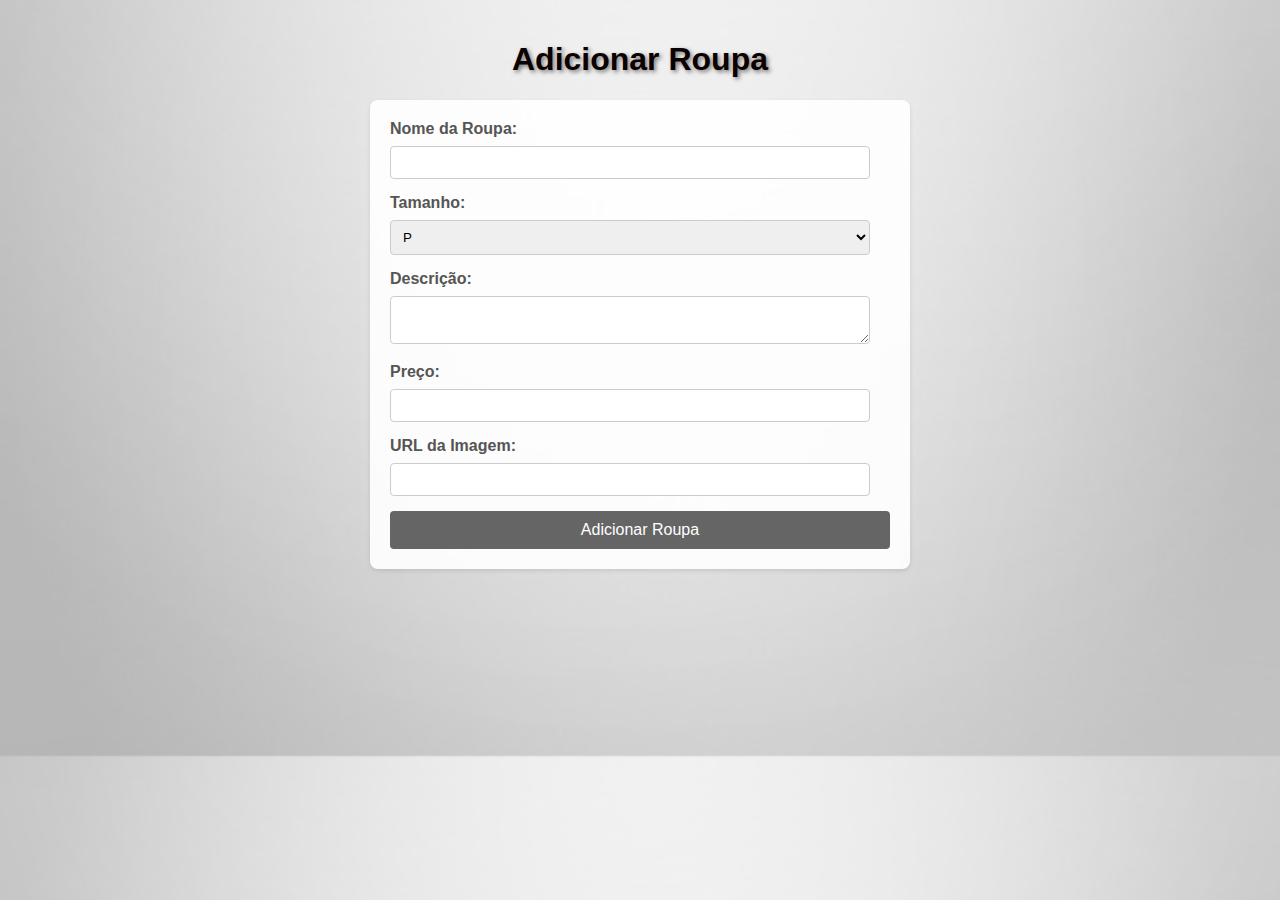
<file: adicionar.html>
<!DOCTYPE html>
<html lang="pt-br">
<head>
    <meta charset="UTF-8">
    <meta name="viewport" content="width=device-width, initial-scale=1.0">
    <title>Adicionar Roupa</title>
    <link rel="stylesheet" href="adicionar.css">
    
</head>
<body>
    <h1>Adicionar Roupa</h1>
    <form id="clothing-form">
        <label for="clothing-name">Nome da Roupa:</label>
        <input type="text" id="clothing-name" name="clothing-name" required>

        <label for="clothing-size">Tamanho:</label>
        <select id="clothing-size" name="clothing-size" required>
            <option value="P">P</option>
            <option value="M">M</option>
            <option value="G">G</option>
        </select>

        <label for="clothing-description">Descrição:</label>
        <textarea id="clothing-description" name="clothing-description" required></textarea>

        <label for="clothing-price">Preço:</label>
        <input type="number" id="clothing-price" name="clothing-price" required>

        <label for="clothing-image-url">URL da Imagem:</label>
        <input type="text" id="clothing-image-url" name="clothing-image-url" required>

        <button type="submit">Adicionar Roupa</button>
    </form>
    <div id="clothing-container"></div>
    <script src="adicionar.js"></script>

    <script>
       
    </script>
</body>
</html>
</file>
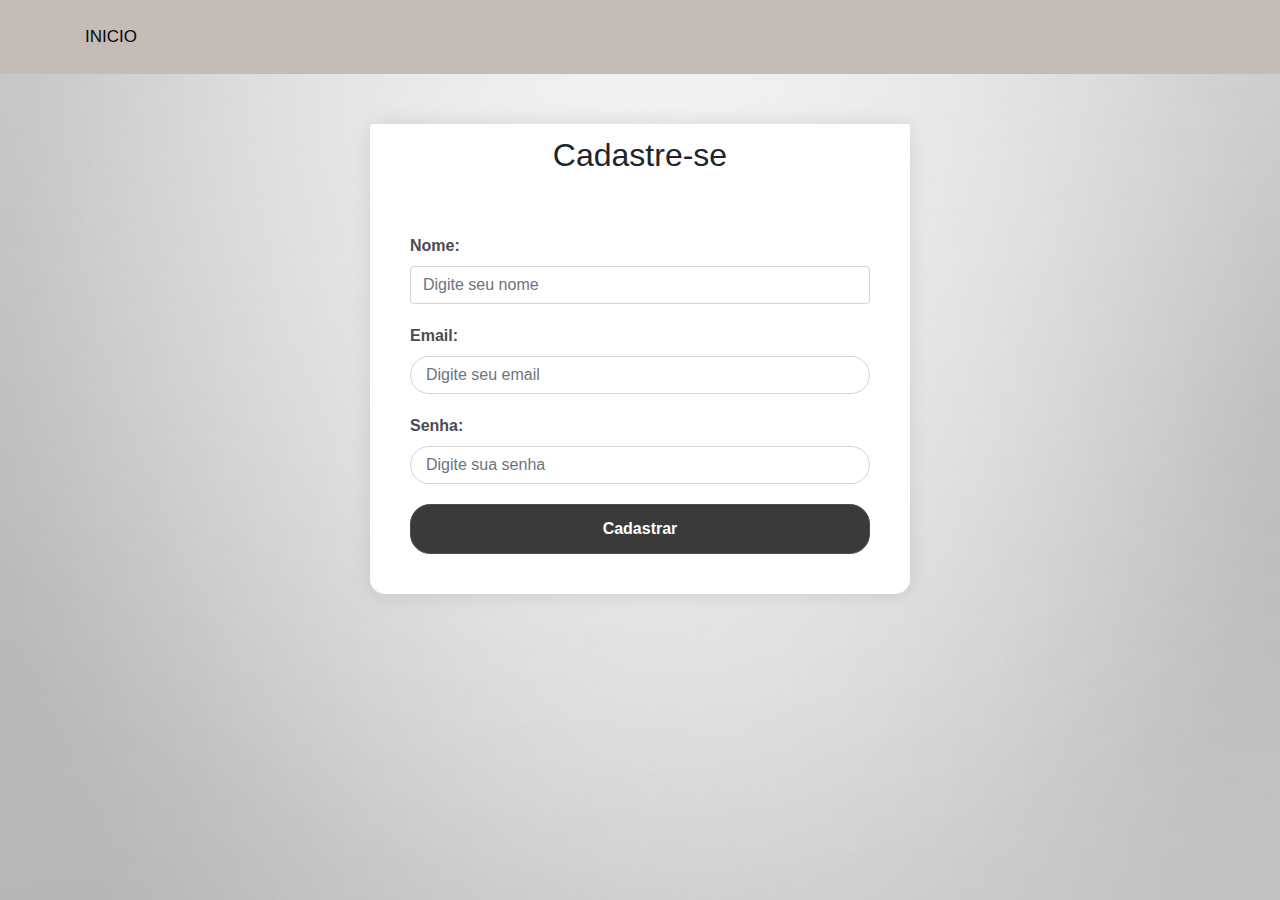
<file: cadastro.html>
<!DOCTYPE html>
<html lang="pt-br">
<head>
    <meta charset="UTF-8">
    <meta name="viewport" content="width=device-width, initial-scale=1.0">
    <title>Cadastro  </title>
    <link rel="stylesheet" href="https://maxcdn.bootstrapcdn.com/bootstrap/4.5.2/css/bootstrap.min.css">
    <link rel="stylesheet" href="cadastro.css">
</head>
<body>
    <header class="bg-purple text-white py-4">
        <div class="container">
            <div class="row align-items-center">
                <div class="col-md-4">
                 <a href="index.html" class="btn btn-light mr-3">INICIO</a>
                </div>
                <div class="col-md-4 text-center">
                <h1 class="mb-0"></h1>
                </div>
                <div class="col-md-4 text-right">
                    
                </div>
            </div>
        </div>
    </header>

    <main>
        <div class="container">
            <div class="row justify-content-center">
                <div class="col-md-6">
                    <div class="card">
                        <div class="card-header text-center">
                            <h2>Cadastre-se</h2>
                        </div>
                        <div class="card-body">
                            <form>
                                <div class="form-group">
                                    <label for="nome">Nome:</label>
                                    <input type="text" class="form-control" id="nome" placeholder="Digite seu nome">
                                </div>
                                <div class="form-group">
                                    <label for="email">Email:</label>
                                    <input type="email" class="form-control" id="email" placeholder="Digite seu email">
                                </div>
                                <div class="form-group">
                                    <label for="senha">Senha:</label>
                                    <input type="password" class="form-control" id="senha" placeholder="Digite sua senha">
                                </div>
                                <button type="submit" class="btn btn-primary btn-block btn-cadastrar">Cadastrar</button>
                            </form>
                        </div>
                    </div>
                </div>
            </div>
        </div>
    </main>

    <footer>
        
        <div class="container text-center">
            </div>
    </footer>

    <script src="https://ajax.googleapis.com/ajax/libs/jquery/3.5.1/jquery.min.js"></script>
    <script src="https://cdnjs.cloudflare.com/ajax/libs/popper.js/1.16.0/umd/popper.min.js"></script>
    <script src="https://maxcdn.bootstrapcdn.com/bootstrap/4.5.2/js/bootstrap.min.js"></script>
    
</body>
</html>
</file>
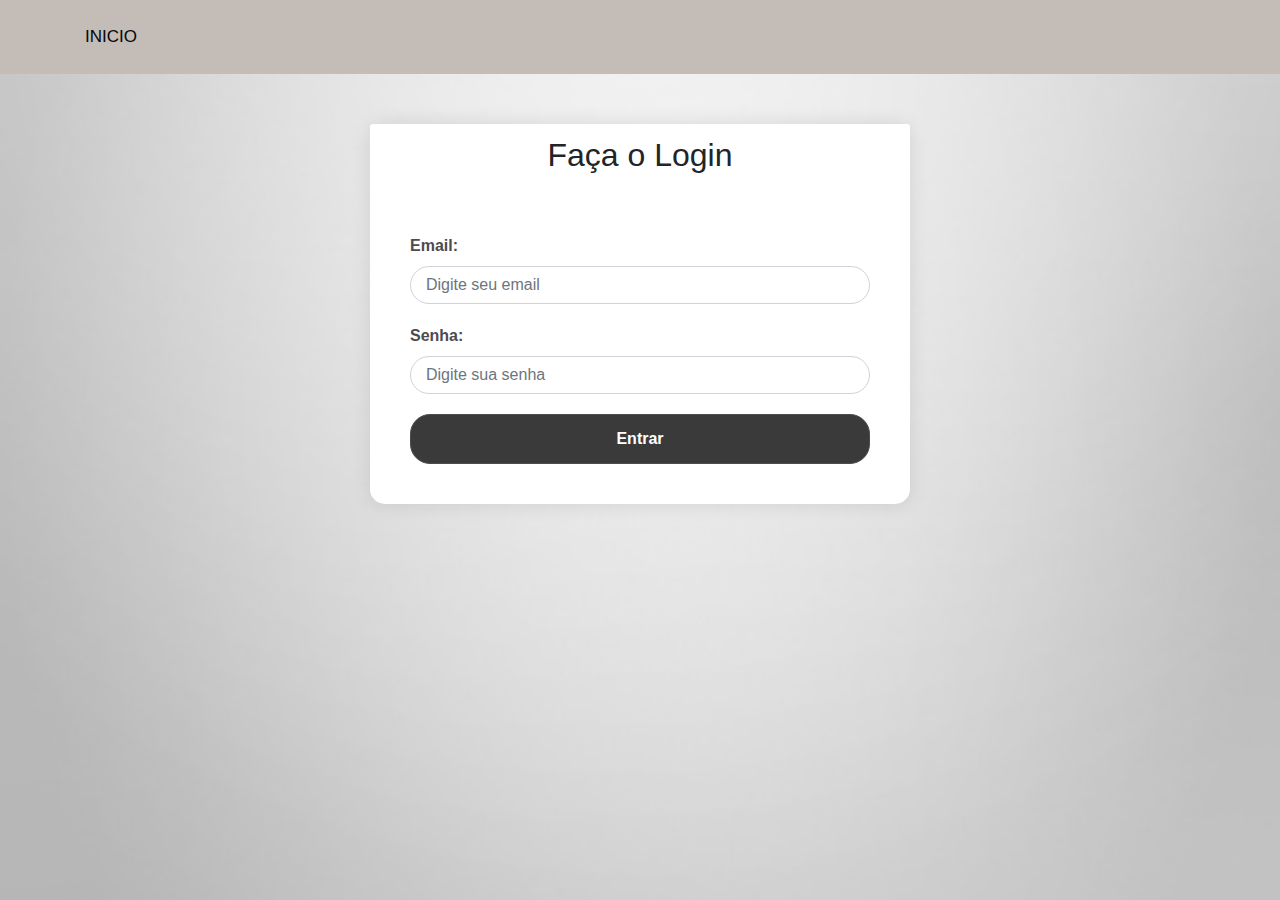
<file: login.html>
<!DOCTYPE html>
<html lang="pt-br">
<head>
    <meta charset="UTF-8">
    <meta name="viewport" content="width=device-width, initial-scale=1.0">
    <title></title>
    <link rel="stylesheet" href="https://maxcdn.bootstrapcdn.com/bootstrap/4.5.2/css/bootstrap.min.css">
    <link rel="stylesheet" href="login.css"> 
    
</head>

<body>
    <header class="bg-purple text-white py-4">
        <div class="container">
            <div class="row align-items-center">
                <div class="col-md-4">
                    <a href="index.html" class="btn btn-light mr-3">INICIO</a>
                </div>
                <div class="col-md-4 text-center">
                    <h1 class="mb-0"></h1>
                </div>
                <div class="col-md-4 text-right">
                    
                </div>
            </div>
        </div>
    </header>

    <main>
        <div class="main-content">
            <div class="container">
                <div class="row justify-content-center">
                    <div class="col-md-6">
                        <div class="card">
                            <div class="card-header text-center">
                                <h2>Faça o Login</h2>
                            </div>
                            <div class="card-body">
                                <form>
                                    <div class="form-group">
                                        <label for="email">Email:</label>
                                        <input type="email" class="form-control" id="email" placeholder="Digite seu email">
                                    </div>
                                    <div class="form-group">
                                        <label for="senha">Senha:</label>
                                        <input type="password" class="form-control" id="senha" placeholder="Digite sua senha">
                                    </div>
                                    <button type="submit" class="btn btn-primary btn-block btn-entrar">Entrar</button>
                                </form>
                            </div>
                        </div>
                    </div>
                </div>
            </div>
        </div>
    </main>

    <footer>
        <div class="container text-center">
        </div>
    </footer>

    <script src="https://ajax.googleapis.com/ajax/libs/jquery/3.5.1/jquery.min.js"></script>
    <script src="https://cdnjs.cloudflare.com/ajax/libs/popper.js/1.16.0/umd/popper.min.js"></script>
    <script src="https://maxcdn.bootstrapcdn.com/bootstrap/4.5.2/js/bootstrap.min.js"></script>
</body>
</html>
</file>
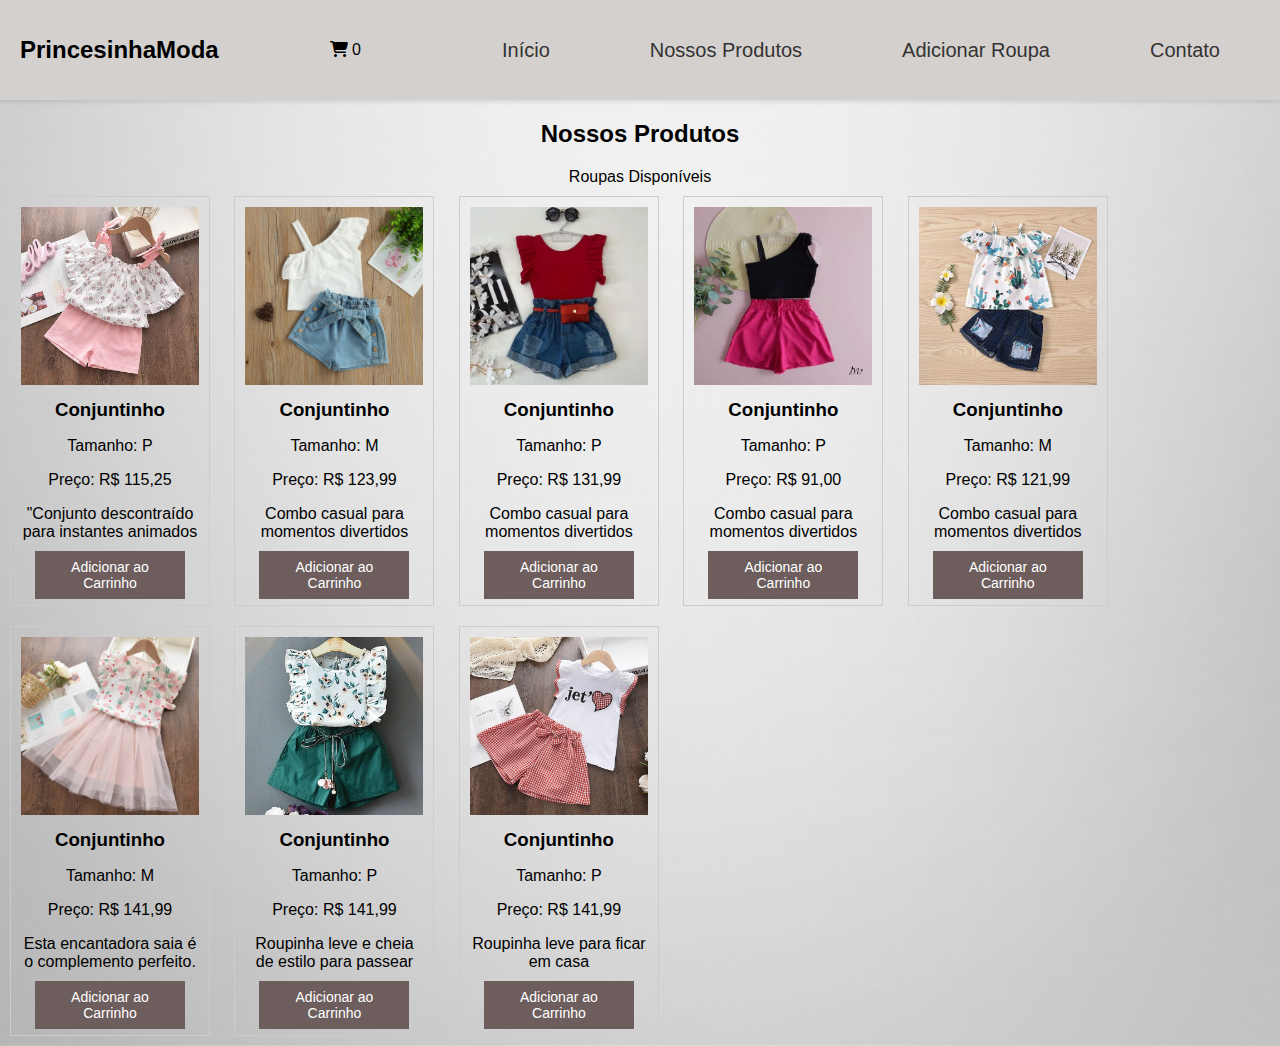
<file: produtos.html>
<!DOCTYPE html>
<html lang="pt-br">
<head>
    <meta charset="UTF-8">
    <meta http-equiv="X-UA-Compatible" content="IE=edge">
    <meta name="viewport" content="width=device-width, initial-scale=1.0">
    <title>Nossos Produtos</title>
    <link rel="stylesheet" href="produto.css">
    <link rel="stylesheet" href="https://cdnjs.cloudflare.com/ajax/libs/font-awesome/6.1.1/css/all.min.css" />
</head>
<body>
    <header class="max-width bg" id="Home">
        <div class="container">
            <nav class="menu">
                <h1 class="logo-text">PrincesinhaModa</h1>
             
                <div class="carrinho">
                    <i class="fas fa-shopping-cart"></i>
                    <span class="carrinho-quantidade">0</span>
                </div>
                <div class="desktop-menu">
                    <ul>
                        <li><a href="index.html#Home">Início</a></li>
                        <li><a href="produtos.html">Nossos Produtos</a></li>
                        <li><a href="adicionar.html" target="_blank">Adicionar Roupa</a></li>
                        <li><a href="index.html#Contact">Contato</a></li>
                    </ul>
                </div>
                <div class="mobile-menu" onclick="myFunction()">
                    <i class="fa fa-bars"></i>
                    <ul id="myLinks">
                        <li><a href="index.html#Home">Início</a></li>
                        <li><a href="produtos.html">Nossos Produtos</a></li>
                        <a href="adicionar.html" target="_blank">Adicionar Roupa</a>

                        <li><a href="index.html#Contact">Contato</a></li>
                    </ul>
                </div>
            </nav>
        </div>
    </header>

    <section class="max-width bg2" id="Produtos">
        <div class="container">
            <div class="titulo">
                <h2 class="text-md color-cinza-1">Nossos Produtos</h2>
                <div class="line">
                    <div class="text-titulo">Roupas Disponíveis</div>
                </div>
            </div>

            
            <div class="produto">
                <img src="image/conjuntinho 01.webp" alt="Conjuntinho Simples para Verão">
                <h3>Conjuntinho </h3>
                <p>Tamanho: P </p>
                <p>Preço: R$ 115,25</p>
                <p>"Conjunto descontraído para instantes animados</p>
                <button class="add-to-cart">Adicionar ao Carrinho</button>
            </div>

            <div class="produto">
                <img src="image/01 novo conjuntinho.jpg" alt="Nome da Peça 2">
                <h3>Conjuntinho</h3>
                <p>Tamanho: M</p>
                <p>Preço: R$ 123,99</p>
                <p>Combo casual para momentos divertidos</p>
                <button class="add-to-cart">Adicionar ao Carrinho</button>
            </div>

           
           <div class="produto">
            <img src="image/conjutinho 03.webp" alt="Nome da Peça 3">
            <h3>Conjuntinho</h3>
            <p>Tamanho: P</p>
            <p>Preço: R$ 131,99</p>
            <p>Combo casual para momentos divertidos</p>
            <button class="add-to-cart">Adicionar ao Carrinho</button>
        </div>

        
        <div class="produto">
            <img src="image/conjutinho 04.webp" alt="Nome da Peça 4">
            <h3>Conjuntinho</h3>
            <p>Tamanho: P</p>
            <p>Preço: R$ 91,00</p>
            <p>Combo casual para momentos divertidos</p>
            <button class="add-to-cart">Adicionar ao Carrinho</button>
        </div>

        
        <div class="produto">
            <img src="image/roupas disponiveis 06.jpg" alt="Nome da Peça 8">
            <h3>Conjuntinho</h3>
            <p>Tamanho: M</p>
            <p>Preço: R$ 121,99</p>
            <p>Combo casual para momentos divertidos</p>
            <button class="add-to-cart">Adicionar ao Carrinho</button>
        </div>

        
        <div class="produto">
            <img src="image/conjutinho saia.webp" alt="Nome da Peça 9">
            <h3>Conjuntinho</h3>
            <p>Tamanho: M</p>
            <p>Preço: R$ 141,99</p>
            <p>Esta encantadora saia é o complemento perfeito.</p>
            <button class="add-to-cart">Adicionar ao Carrinho</button>
        </div>

        
        <div class="produto">
            <img src="image/07.webp" alt="Nome da Peça 10">
            <h3>Conjuntinho</h3>
            <p>Tamanho: P</p>
            <p>Preço: R$ 141,99</p>
            <p>Roupinha leve e cheia de estilo para passear</p>
            <button class="add-to-cart">Adicionar ao Carrinho</button>
        </div>
        
        
        <div class="produto">
            <img src="image/011.webp" alt="Nome da Peça 11">
            <h3>Conjuntinho</h3>
            <p>Tamanho: P</p>
            <p>Preço: R$ 141,99</p>
            <p>Roupinha leve para ficar em casa</p>
            <button class="add-to-cart">Adicionar ao Carrinho</button>
        </div>
        
    </div>
</section>

        </div>
    </section>

        </div>
    </section>

    <script src="https://cdnjs.cloudflare.com/ajax/libs/jquery/3.6.0/jquery.min.js"></script>
    <script src="script.js"></script>
    <script>
        $(document).ready(function(){
            $(".add-to-cart").click(function(){
                var quantidade = parseInt($(".carrinho-quantidade").text());
                quantidade++;
                $(".carrinho-quantidade").text(quantidade);
            });
        });
    </script>
</body>
</html>
</file>
<file: adicionar.css>
body {
    font-family: Arial, sans-serif;
    background-image: url('image/plain-white-background-1606139521arW.jpg');
    background-size: cover;
    background-position: center;
    margin: 0;
    padding: 20px;
    color: #333;
}

h1 {
    text-align: center;
    color: #0b0101;
    text-shadow: 2px 2px 4px rgba(0,0,0,0.5);
}

form {
    background: rgba(255, 255, 255, 0.9);
    padding: 20px;
    border-radius: 8px;
    box-shadow: 0 2px 4px rgba(0,0,0,0.1);
    max-width: 500px;
    margin: 0 auto 20px auto;
}

form label {
    display: block;
    margin-bottom: 8px;
    font-weight: bold;
    color: #555;
}

form input[type="text"],
form input[type="number"],
form select,
form textarea {
    width: calc(100% - 20px);
    padding: 8px;
    margin-bottom: 15px;
    border: 1px solid #ccc;
    border-radius: 4px;
    box-sizing: border-box;
}

form textarea {
    resize: vertical;
}

form button {
    width: 100%;
    background-color: #656565;
    color: white;
    padding: 10px;
    border: none;
    border-radius: 4px;
    cursor: pointer;
    font-size: 16px;
}

form button:hover {
    background-color: #656565;
}

#clothing-container {
    max-width: 800px;
    margin: 0 auto;
}

.clothing-item {
    background: rgba(255, 255, 255, 0.9);
    border: 1px solid #ddd;
    border-radius: 8px;
    padding: 15px;
    margin: 10px 0;
    box-shadow: 0 2px 4px rgba(0,0,0,0.1);
    display: flex;
    align-items: center;
    justify-content: space-between;
}

.clothing-item img {
    max-width: 150px;
    height: auto;
    border-radius: 8px;
    margin-right: 15px;
}

.clothing-details {
    flex: 1;
}

.clothing-details p {
    margin: 5px 0;
    color: #333;
}

.remove-button {
    background-color: #dc3545;
    color: white;
    border: none;
    padding: 8px 12px;
    border-radius: 4px;
    cursor: pointer;
    font-size: 14px;
}

.remove-button:hover {
    background-color: #c82333;
}


@media screen and (max-width: 767px) {
    body {
        padding: 10px;
    }

    form {
        max-width: 100%; 
    }

    .clothing-item {
        flex-direction: column; 
    }

    .clothing-item img {
        max-width: 100%; 
        margin-right: 0; 
        margin-bottom: 10px; 
    }

    .clothing-details {
        width: 100%; 
    }
}

/* Estilos para telas muito pequenas */
@media screen and (max-width: 480px) {
    form input[type="text"],
    form input[type="number"],
    form select,
    form textarea {
        width: 100%; 
    }

    form button {
        width: auto; 
    }
}
</file>
<file: cadastro.css>
body {
    background-image: url('image/plain-white-background-1606139521arW.jpg'); 
    background-size: cover; 
    background-position: center; 
    background-attachment: fixed; 
}


.bg-purple {
    background-color: #c3bcb7 
}
.text-purple {
    color: #000 
}
.logo {
    max-width: 100px; 
    border-radius: 50%; 
}
.btn-entrar {
    background-color: #d4d0cd; 
    border-color: #d4d0cd; 
}
.btn-entrar:hover {
    background-color: #2d2c2d; 
    border-color: #2a2a2b; 
}

body {
    background-color: #f8f9fa;
}
main {
    margin-top: 50px;
}
.card {
    border: none;
    border-radius: 15px;
    box-shadow: 0px 0px 20px 0px rgba(0,0,0,0.1);
}
.card-header {
    background-color: #fff;
    border-bottom: none;
}
.card-body {
    padding: 40px;
}
.form-group {
    margin-bottom: 20px;
}
label {
    color: #4e4b4f;
    font-weight: bold;
}
input[type="email"],
input[type="password"] {
    border-radius: 20px;
    padding: 15px;
}
.btn-primary {
    background-color: #3b3a3b;
    border-color: #4e4b4f;
    border-radius: 20px;
    padding: 12px 30px;
    font-weight: bold;
}
.btn-primary:hover {
    background-color: #4e4b4f;
    border-color: #272628;
}
.btn-light {
    border: none; 
    background-color: transparent; 
    color: rgb(7, 7, 7); 
    text-decoration: none; 
    padding: 0; 
    font-size: 17px; 
    font-family: 'Arial', sans-serif; 
}
</file>
<file: login.css>
body {
    background-image: url('image/plain-white-background-1606139521arW.jpg'); 
    background-size: cover; 
    background-position: center; 
    background-attachment: fixed; 
}


.bg-purple {
    background-color: #c3bcb7 
}
.text-purple {
    color: #000 
}
.logo {
    max-width: 100px; 
    border-radius: 50%; 
}
.btn-entrar {
    background-color: #d4d0cd; 
    border-color: #d4d0cd; 
}
.btn-entrar:hover {
    background-color: #2d2c2d; 
    border-color: #2a2a2b; 
}

body {
    background-color: #f8f9fa;
}
main {
    margin-top: 50px;
}
.card {
    border: none;
    border-radius: 15px;
    box-shadow: 0px 0px 20px 0px rgba(0,0,0,0.1);
}
.card-header {
    background-color: #fff;
    border-bottom: none;
}
.card-body {
    padding: 40px;
}
.form-group {
    margin-bottom: 20px;
}
label {
    color: #4e4b4f;
    font-weight: bold;
}
input[type="email"],
input[type="password"] {
    border-radius: 20px;
    padding: 15px;
}
.btn-primary {
    background-color: #3b3a3b;
    border-color: #4e4b4f;
    border-radius: 20px;
    padding: 12px 30px;
    font-weight: bold;
}
.btn-primary:hover {
    background-color: #4e4b4f;
    border-color: #272628;
}
.btn-light {
    border: none; 
    background-color: transparent; 
    color: rgb(7, 7, 7); 
    text-decoration: none; 
    padding: 0; 
    font-size: 17px; 
    font-family: 'Arial', sans-serif; 
}
</file>
<file: produto.css>
body {
    background-image: url('image/plain-white-background-1606139521arW.jpg'); 
    background-size: cover; 
    background-position: center; 
    margin: 0;
    padding: 0;
    font-family: Arial, sans-serif;
}

.produtos-grid {
    display: grid;
    grid-template-columns: repeat(auto-fit, minmax(250px, 1fr));
    gap: 20px;
    justify-items: center;
    padding: 20px 0;
}

.produto {
    width: 200px;
    height: 410px; 
    margin: 10px; 
    padding: 10px; 
    border: 1px solid #ccc; 
    text-align: center; 
    display: inline-block; 
    vertical-align: top; 
    box-sizing: border-box; 
    overflow: hidden; 
}

.produto img {
    width: 100%;
    max-width: 100%; 
    height: auto; 
}

.produto h3 {
    margin-top: 10px; 
    margin-bottom: 5px; 
}

.produto p {
    margin-bottom: 10px; 
}

.produto button {
    background-color: #6d5d5d; 
    color: white; 
    padding: 8px 16px; 
    border: none; 
    cursor: pointer; 
    font-size: 14px;
    display: block; 
    margin: 0 auto; 
    width: 150px; 
}

.produto button:hover {
    background-color: #45a049; 
}

.titulo {
    text-align: center;
}

.menu {
    display: flex;
    justify-content: space-between;
    align-items: center;
    padding-right: 30px; 
}

.menu ul {
    list-style-type: none;
    margin: 0;
    padding: 0;
    display: flex;
    gap: 40px;
}

.menu ul li {
    display: inline;
}

.menu ul li a {
    text-decoration: none;
    color: #333;
    font-size: 20px; 
    padding: 15px 30px; 
}

.menu ul li a:hover {
    color: #ff6347; 
}

.mobile-menu {
    display: none;
}

.fa-bars {
    font-size: 24px;
    cursor: pointer;
}

header {
    background-color: #d4d0cd; 
    padding: 20px 0;
    box-shadow: 0 2px 4px rgba(0, 0, 0, 0.1);
}

.logo-text {
    font-size: 24px;
    font-weight: bold;
    margin-left: 20px; 
}

footer {
    background-color: #333; 
    color: white; 
    padding: 20px 0;
    text-align: center;
}


#formulario-roupa {
    margin-top: 20px;
    padding: 20px;
    border: 1px solid #ccc;
    border-radius: 10px;
    background-color: rgba(255, 255, 255, 0.8); 
}

#formulario-roupa label {
    display: block;
    margin-bottom: 10px;
}

#formulario-roupa input[type="text"],
#formulario-roupa textarea {
    width: 100%;
    padding: 10px;
    margin-bottom: 20px;
    border: 1px solid #ccc;
    border-radius: 5px;
    box-sizing: border-box;
}

#formulario-roupa button {
    background-color: #ff6347;
    color: white;
    border: none;
    padding: 10px 20px;
    border-radius: 5px;
    cursor: pointer;
    transition: background-color 0.3s;
}

#formulario-roupa button:hover {
    background-color: #ff4500;
}



@media screen and (max-width: 767px) {
    .produtos-grid {
        grid-template-columns: repeat(auto-fit, minmax(150px, 1fr)); 
        gap: 10px; 
    }

    .produto {
        width: calc(50% - 20px); 
        margin: 10px auto; 
    }

    .menu ul {
        display: none;
    }

    .mobile-menu {
        display: block; 
    }
}


@media screen and (max-width: 480px) {
    .produto {
        width: calc(100% - 20px); 
    }
}
</file>
